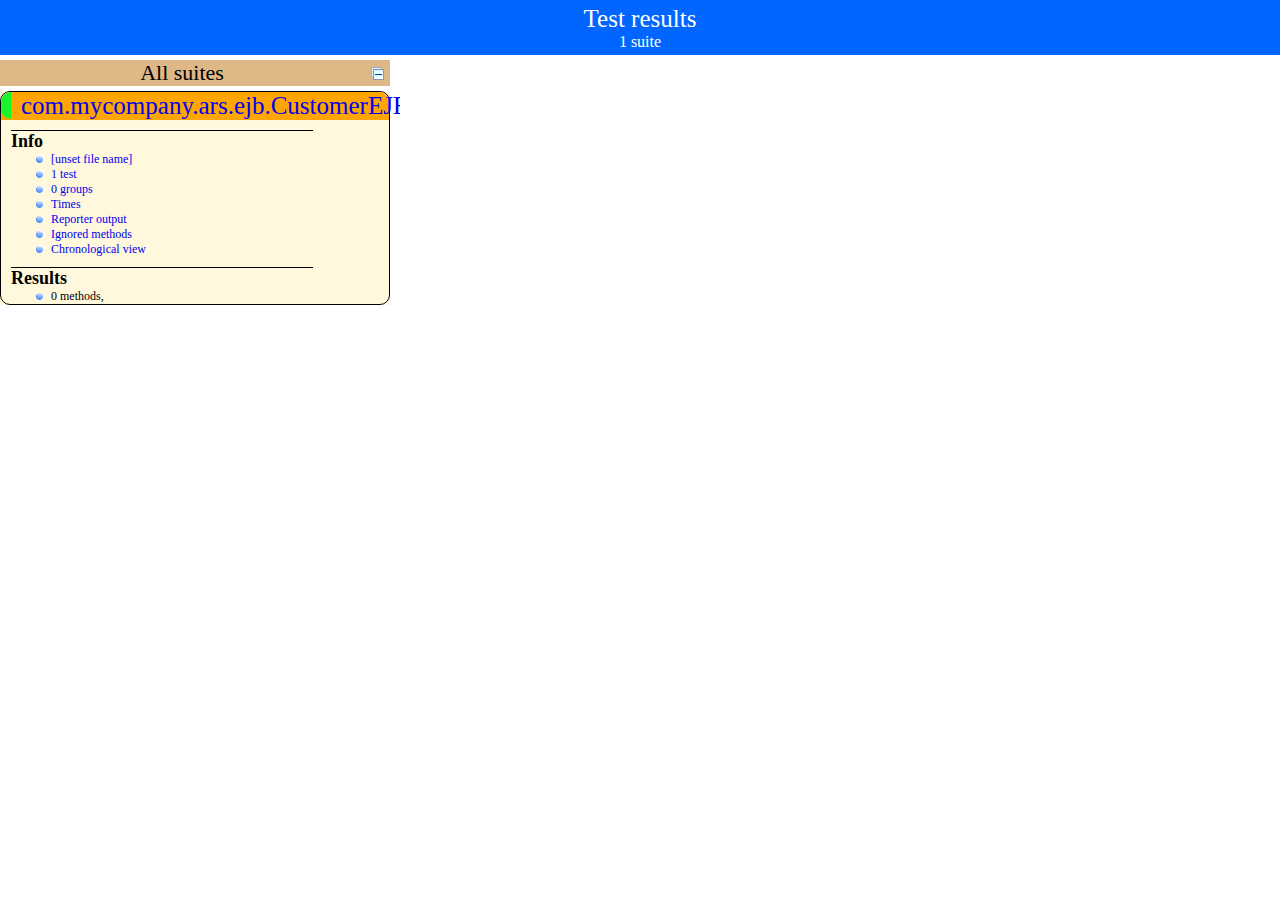
<file: target/surefire-reports/index.html>
<!DOCTYPE html>

<html>
  <head>
  <title>TestNG reports</title>

    <link type="text/css" href="testng-reports.css" rel="stylesheet" />  
    <script type="text/javascript" src="jquery-1.7.1.min.js"></script>
    <script type="text/javascript" src="testng-reports.js"></script>
    <script type="text/javascript" src="https://www.google.com/jsapi"></script>
    <script type='text/javascript'>
      google.load('visualization', '1', {packages:['table']});
      google.setOnLoadCallback(drawTable);
      var suiteTableInitFunctions = new Array();
      var suiteTableData = new Array();
    </script>
    <!--
      <script type="text/javascript" src="jquery-ui/js/jquery-ui-1.8.16.custom.min.js"></script>
     -->
  </head>

  <body>
    <div class="top-banner-root">
      <span class="top-banner-title-font">Test results</span>
      <br/>
      <span class="top-banner-font-1">1 suite</span>
    </div> <!-- top-banner-root -->
    <div class="navigator-root">
      <div class="navigator-suite-header">
        <span>All suites</span>
        <a href="#" class="collapse-all-link" title="Collapse/expand all the suites">
          <img class="collapse-all-icon" src="collapseall.gif">
          </img> <!-- collapse-all-icon -->
        </a> <!-- collapse-all-link -->
      </div> <!-- navigator-suite-header -->
      <div class="suite">
        <div class="rounded-window">
          <div class="suite-header light-rounded-window-top">
            <a href="#" class="navigator-link" panel-name="suite-com.mycompany.ars.ejb.CustomerEJBTest">
              <span class="suite-name border-passed">com.mycompany.ars.ejb.CustomerEJBTest</span>
            </a> <!-- navigator-link -->
          </div> <!-- suite-header light-rounded-window-top -->
          <div class="navigator-suite-content">
            <div class="suite-section-title">
              <span>Info</span>
            </div> <!-- suite-section-title -->
            <div class="suite-section-content">
              <ul>
                <li>
                  <a href="#" class="navigator-link " panel-name="test-xml-com.mycompany.ars.ejb.CustomerEJBTest">
                    <span>[unset file name]</span>
                  </a> <!-- navigator-link  -->
                </li>
                <li>
                  <a href="#" class="navigator-link " panel-name="testlist-com.mycompany.ars.ejb.CustomerEJBTest">
                    <span class="test-stats">1 test</span>
                  </a> <!-- navigator-link  -->
                </li>
                <li>
                  <a href="#" class="navigator-link " panel-name="group-com.mycompany.ars.ejb.CustomerEJBTest">
                    <span>0 groups</span>
                  </a> <!-- navigator-link  -->
                </li>
                <li>
                  <a href="#" class="navigator-link " panel-name="times-com.mycompany.ars.ejb.CustomerEJBTest">
                    <span>Times</span>
                  </a> <!-- navigator-link  -->
                </li>
                <li>
                  <a href="#" class="navigator-link " panel-name="reporter-com.mycompany.ars.ejb.CustomerEJBTest">
                    <span>Reporter output</span>
                  </a> <!-- navigator-link  -->
                </li>
                <li>
                  <a href="#" class="navigator-link " panel-name="ignored-methods-com.mycompany.ars.ejb.CustomerEJBTest">
                    <span>Ignored methods</span>
                  </a> <!-- navigator-link  -->
                </li>
                <li>
                  <a href="#" class="navigator-link " panel-name="chronological-com.mycompany.ars.ejb.CustomerEJBTest">
                    <span>Chronological view</span>
                  </a> <!-- navigator-link  -->
                </li>
              </ul>
            </div> <!-- suite-section-content -->
            <div class="result-section">
              <div class="suite-section-title">
                <span>Results</span>
              </div> <!-- suite-section-title -->
              <div class="suite-section-content">
                <ul>
                  <li>
                    <span class="method-stats">0 methods,   </span>
                  </li>
                </ul>
              </div> <!-- suite-section-content -->
            </div> <!-- result-section -->
          </div> <!-- navigator-suite-content -->
        </div> <!-- rounded-window -->
      </div> <!-- suite -->
    </div> <!-- navigator-root -->
    <div class="wrapper">
      <div class="main-panel-root">
        <div panel-name="suite-com.mycompany.ars.ejb.CustomerEJBTest" class="panel com.mycompany.ars.ejb.CustomerEJBTest">
        </div> <!-- panel com.mycompany.ars.ejb.CustomerEJBTest -->
        <div panel-name="test-xml-com.mycompany.ars.ejb.CustomerEJBTest" class="panel">
          <div class="main-panel-header rounded-window-top">
          </div> <!-- main-panel-header rounded-window-top -->
          <div class="main-panel-content rounded-window-bottom">
            <pre>
&lt;?xml version=&quot;1.0&quot; encoding=&quot;UTF-8&quot;?&gt;
&lt;!DOCTYPE suite SYSTEM &quot;http://testng.org/testng-1.0.dtd&quot;&gt;
&lt;suite verbose=&quot;0&quot; name=&quot;com.mycompany.ars.ejb.CustomerEJBTest&quot;&gt;
  &lt;test name=&quot;Command line test&quot; preserve-order=&quot;false&quot;&gt;
    &lt;classes&gt;
      &lt;class name=&quot;com.mycompany.ars.ejb.CustomerEJBTest&quot;/&gt;
    &lt;/classes&gt;
  &lt;/test&gt; &lt;!-- Command line test --&gt;
&lt;/suite&gt; &lt;!-- com.mycompany.ars.ejb.CustomerEJBTest --&gt;
            </pre>
          </div> <!-- main-panel-content rounded-window-bottom -->
        </div> <!-- panel -->
        <div panel-name="testlist-com.mycompany.ars.ejb.CustomerEJBTest" class="panel">
          <div class="main-panel-header rounded-window-top">
            <span class="header-content">Tests for com.mycompany.ars.ejb.CustomerEJBTest</span>
          </div> <!-- main-panel-header rounded-window-top -->
          <div class="main-panel-content rounded-window-bottom">
            <ul>
              <li>
                <span class="test-name">Command line test (1 class)</span>
              </li>
            </ul>
          </div> <!-- main-panel-content rounded-window-bottom -->
        </div> <!-- panel -->
        <div panel-name="group-com.mycompany.ars.ejb.CustomerEJBTest" class="panel">
          <div class="main-panel-header rounded-window-top">
            <span class="header-content">Groups for com.mycompany.ars.ejb.CustomerEJBTest</span>
          </div> <!-- main-panel-header rounded-window-top -->
          <div class="main-panel-content rounded-window-bottom">
          </div> <!-- main-panel-content rounded-window-bottom -->
        </div> <!-- panel -->
        <div panel-name="times-com.mycompany.ars.ejb.CustomerEJBTest" class="panel">
          <div class="main-panel-header rounded-window-top">
            <span class="header-content">Times for com.mycompany.ars.ejb.CustomerEJBTest</span>
          </div> <!-- main-panel-header rounded-window-top -->
          <div class="main-panel-content rounded-window-bottom">
            <div class="times-div">
              <script type="text/javascript">
suiteTableInitFunctions.push('tableData_com.mycompany.ars.ejb.CustomerEJBTest');
function tableData_com.mycompany.ars.ejb.CustomerEJBTest() {
var data = new google.visualization.DataTable();
data.addColumn('number', 'Number');
data.addColumn('string', 'Method');
data.addColumn('string', 'Class');
data.addColumn('number', 'Time (ms)');
data.addRows(0);
window.suiteTableData['com.mycompany.ars.ejb.CustomerEJBTest']= { tableData: data, tableDiv: 'times-div-com.mycompany.ars.ejb.CustomerEJBTest'}
return data;
}
              </script>
              <div id="times-div-com.mycompany.ars.ejb.CustomerEJBTest">
              </div> <!-- times-div-com.mycompany.ars.ejb.CustomerEJBTest -->
            </div> <!-- times-div -->
          </div> <!-- main-panel-content rounded-window-bottom -->
        </div> <!-- panel -->
        <div panel-name="reporter-com.mycompany.ars.ejb.CustomerEJBTest" class="panel">
          <div class="main-panel-header rounded-window-top">
            <span class="header-content">Reporter output for com.mycompany.ars.ejb.CustomerEJBTest</span>
          </div> <!-- main-panel-header rounded-window-top -->
          <div class="main-panel-content rounded-window-bottom">
          </div> <!-- main-panel-content rounded-window-bottom -->
        </div> <!-- panel -->
        <div panel-name="ignored-methods-com.mycompany.ars.ejb.CustomerEJBTest" class="panel">
          <div class="main-panel-header rounded-window-top">
            <span class="header-content">0 ignored methods</span>
          </div> <!-- main-panel-header rounded-window-top -->
          <div class="main-panel-content rounded-window-bottom">
          </div> <!-- main-panel-content rounded-window-bottom -->
        </div> <!-- panel -->
        <div panel-name="chronological-com.mycompany.ars.ejb.CustomerEJBTest" class="panel">
          <div class="main-panel-header rounded-window-top">
            <span class="header-content">Methods in chronological order</span>
          </div> <!-- main-panel-header rounded-window-top -->
          <div class="main-panel-content rounded-window-bottom">
          </div> <!-- main-panel-content rounded-window-bottom -->
        </div> <!-- panel -->
      </div> <!-- main-panel-root -->
    </div> <!-- wrapper -->
  </body>
</html>
</file>
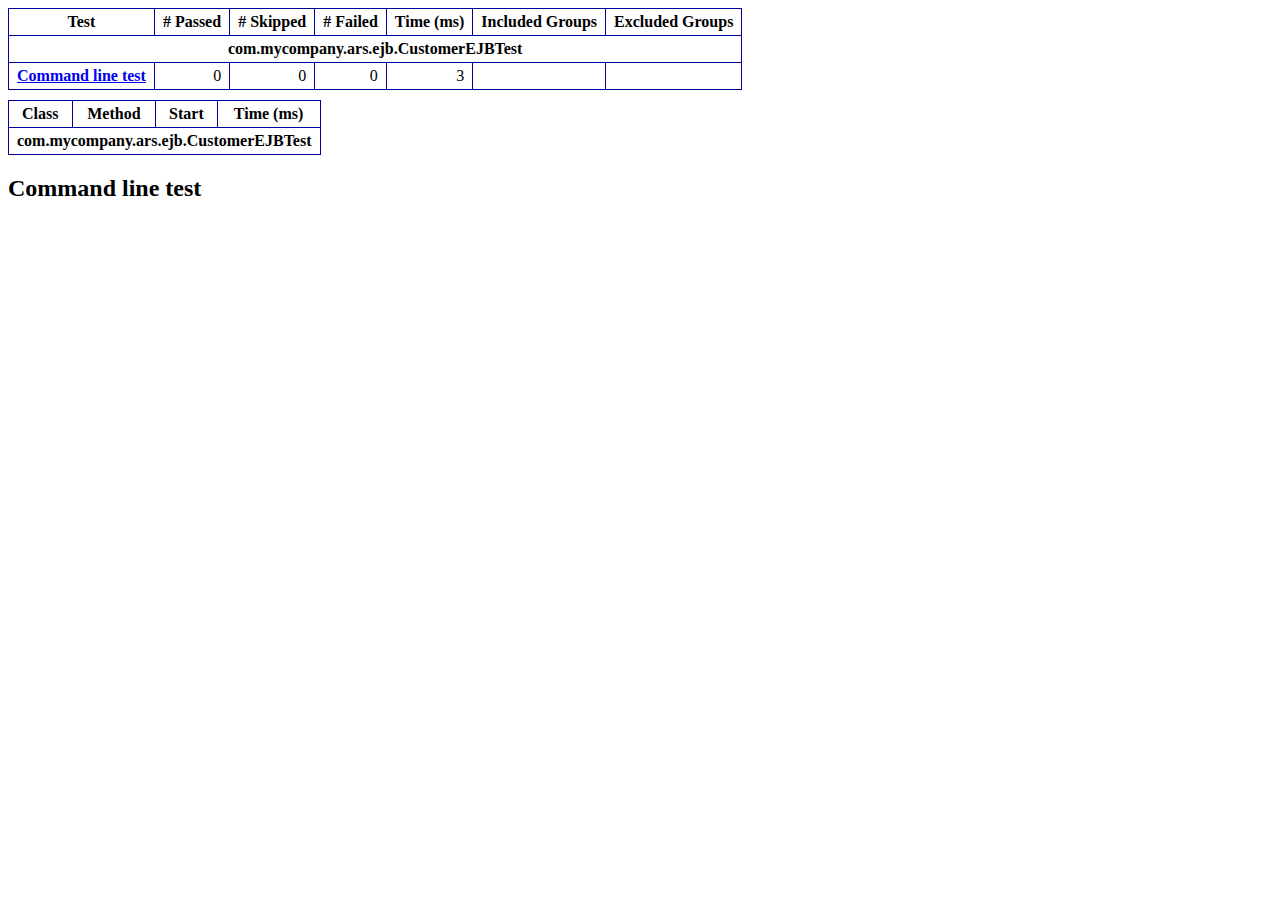
<file: target/surefire-reports/emailable-report.html>
<!DOCTYPE html PUBLIC "-//W3C//DTD XHTML 1.1//EN" "http://www.w3.org/TR/xhtml11/DTD/xhtml11.dtd">
<html xmlns="http://www.w3.org/1999/xhtml"><head><title>TestNG Report</title><style type="text/css">table {margin-bottom:10px;border-collapse:collapse;empty-cells:show}th,td {border:1px solid #009;padding:.25em .5em}th {vertical-align:bottom}td {vertical-align:top}table a {font-weight:bold}.stripe td {background-color: #E6EBF9}.num {text-align:right}.passedodd td {background-color: #3F3}.passedeven td {background-color: #0A0}.skippedodd td {background-color: #DDD}.skippedeven td {background-color: #CCC}.failedodd td,.attn {background-color: #F33}.failedeven td,.stripe .attn {background-color: #D00}.stacktrace {white-space:pre;font-family:monospace}.totop {font-size:85%;text-align:center;border-bottom:2px solid #000}</style></head><body><table><tr><th>Test</th><th># Passed</th><th># Skipped</th><th># Failed</th><th>Time (ms)</th><th>Included Groups</th><th>Excluded Groups</th></tr><tr><th colspan="7">com.mycompany.ars.ejb.CustomerEJBTest</th></tr><tr><td><a href="#t0">Command line test</a></td><td class="num">0</td><td class="num">0</td><td class="num">0</td><td class="num">3</td><td></td><td></td></tr></table><table><thead><tr><th>Class</th><th>Method</th><th>Start</th><th>Time (ms)</th></tr></thead><tbody><tr><th colspan="4">com.mycompany.ars.ejb.CustomerEJBTest</th></tr></tbody><tbody id="t0"></tbody></table><h2>Command line test</h2></body></html>
</file>
<file: target/surefire-reports/testng-reports.css>
body {
    margin: 0px 0px 5px 5px;
}

ul {
    margin: 0px;
}

li {
    list-style-type: none;
}

a {
    text-decoration: none;
}

a:hover {
    text-decoration: underline;
}

.navigator-selected {
    background: #ffa500;
}

.wrapper {
    position: absolute;
    top: 60px;
    bottom: 0;
    left: 400px;
    right: 0;
    overflow: auto;
}

.navigator-root {
    position: absolute;
    top: 60px;
    bottom: 0;
    left: 0;
    width: 400px;
    overflow-y: auto;
}

.suite {
    margin: 0px 10px 10px 0px;
    background-color: #fff8dc;
}

.suite-name {
    padding-left: 10px;
    font-size: 25px;
    font-family: Times;
}

.main-panel-header {
    padding: 5px;
    background-color: #9FB4D9; //afeeee;
    font-family: monospace;
    font-size: 18px;
}

.main-panel-content {
    padding: 5px;
    margin-bottom: 10px;
    background-color: #DEE8FC; //d0ffff;
}

.rounded-window {
    border-radius: 10px;
    border-style: solid;
    border-width: 1px;
}

.rounded-window-top {
    border-top-right-radius: 10px 10px;
    border-top-left-radius: 10px 10px;
    border-style: solid;
    border-width: 1px;
    overflow: auto;
}

.light-rounded-window-top {
    border-top-right-radius: 10px 10px;
    border-top-left-radius: 10px 10px;
}

.rounded-window-bottom {
    border-style: solid;
    border-width: 0px 1px 1px 1px;
    border-bottom-right-radius: 10px 10px;
    border-bottom-left-radius: 10px 10px;
    overflow: auto;
}

.method-name {
    font-size: 12px;
    font-family: monospace;
}

.method-content {
    border-style: solid;
    border-width: 0px 0px 1px 0px;
    margin-bottom: 10;
    padding-bottom: 5px;
    width: 80%;
}

.parameters {
    font-size: 14px;
    font-family: monospace;
}

.stack-trace {
    white-space: pre;
    font-family: monospace;
    font-size: 12px;
    font-weight: bold;
    margin-top: 0px;
    margin-left: 20px;
}

.testng-xml {
    font-family: monospace;
}

.method-list-content {
    margin-left: 10px;
}

.navigator-suite-content {
    margin-left: 10px;
    font: 12px 'Lucida Grande';
}

.suite-section-title {
    margin-top: 10px;
    width: 80%;
    border-style: solid;
    border-width: 1px 0px 0px 0px;
    font-family: Times;
    font-size: 18px;
    font-weight: bold;
}

.suite-section-content {
    list-style-image: url(bullet_point.png);
}

.top-banner-root {
    position: absolute;
    top: 0;
    height: 45px;
    left: 0;
    right: 0;
    padding: 5px;
    margin: 0px 0px 5px 0px;
    background-color: #0066ff;
    font-family: Times;
    color: #fff;
    text-align: center;
}

.top-banner-title-font {
    font-size: 25px;
}

.test-name {
    font-family: 'Lucida Grande';
    font-size: 16px;
}

.suite-icon {
    padding: 5px;
    float: right;
    height: 20;
}

.test-group {
    font: 20px 'Lucida Grande';
    margin: 5px 5px 10px 5px;
    border-width: 0px 0px 1px 0px;
    border-style: solid;
    padding: 5px;
}

.test-group-name {
    font-weight: bold;
}

.method-in-group {
    font-size: 16px;
    margin-left: 80px;
}

table.google-visualization-table-table {
    width: 100%;
}

.reporter-method-name {
    font-size: 14px;
    font-family: monospace;
}

.reporter-method-output-div {
    padding: 5px;
    margin: 0px 0px 5px 20px;
    font-size: 12px;
    font-family: monospace;
    border-width: 0px 0px 0px 1px;
    border-style: solid;
}

.ignored-class-div {
    font-size: 14px;
    font-family: monospace;
}

.ignored-methods-div {
    padding: 5px;
    margin: 0px 0px 5px 20px;
    font-size: 12px;
    font-family: monospace;
    border-width: 0px 0px 0px 1px;
    border-style: solid;
}

.border-failed {
    border-top-left-radius: 10px 10px;
    border-bottom-left-radius: 10px 10px;
    border-style: solid;
    border-width: 0px 0px 0px 10px;
    border-color: #f00;
}

.border-skipped {
    border-top-left-radius: 10px 10px;
    border-bottom-left-radius: 10px 10px;
    border-style: solid;
    border-width: 0px 0px 0px 10px;
    border-color: #edc600;
}

.border-passed {
    border-top-left-radius: 10px 10px;
    border-bottom-left-radius: 10px 10px;
    border-style: solid;
    border-width: 0px 0px 0px 10px;
    border-color: #19f52d;
}

.times-div {
    text-align: center;
    padding: 5px;
}

.suite-total-time {
    font: 16px 'Lucida Grande';
}

.configuration-suite {
    margin-left: 20px;
}

.configuration-test {
    margin-left: 40px;
}

.configuration-class {
    margin-left: 60px;
}

.configuration-method {
    margin-left: 80px;
}

.test-method {
    margin-left: 100px;
}

.chronological-class {
    background-color: #0ccff;
    border-style: solid;
    border-width: 0px 0px 1px 1px;
}

.method-start {
    float: right;
}

.chronological-class-name {
    padding: 0px 0px 0px 5px;
    color: #008;
}

.after, .before, .test-method {
    font-family: monospace;
    font-size: 14px;
}

.navigator-suite-header {
    font-size: 22px;
    margin: 0px 10px 5px 0px;
    background-color: #deb887;
    text-align: center;
}

.collapse-all-icon {
    padding: 5px;
    float: right;
}
</file>
